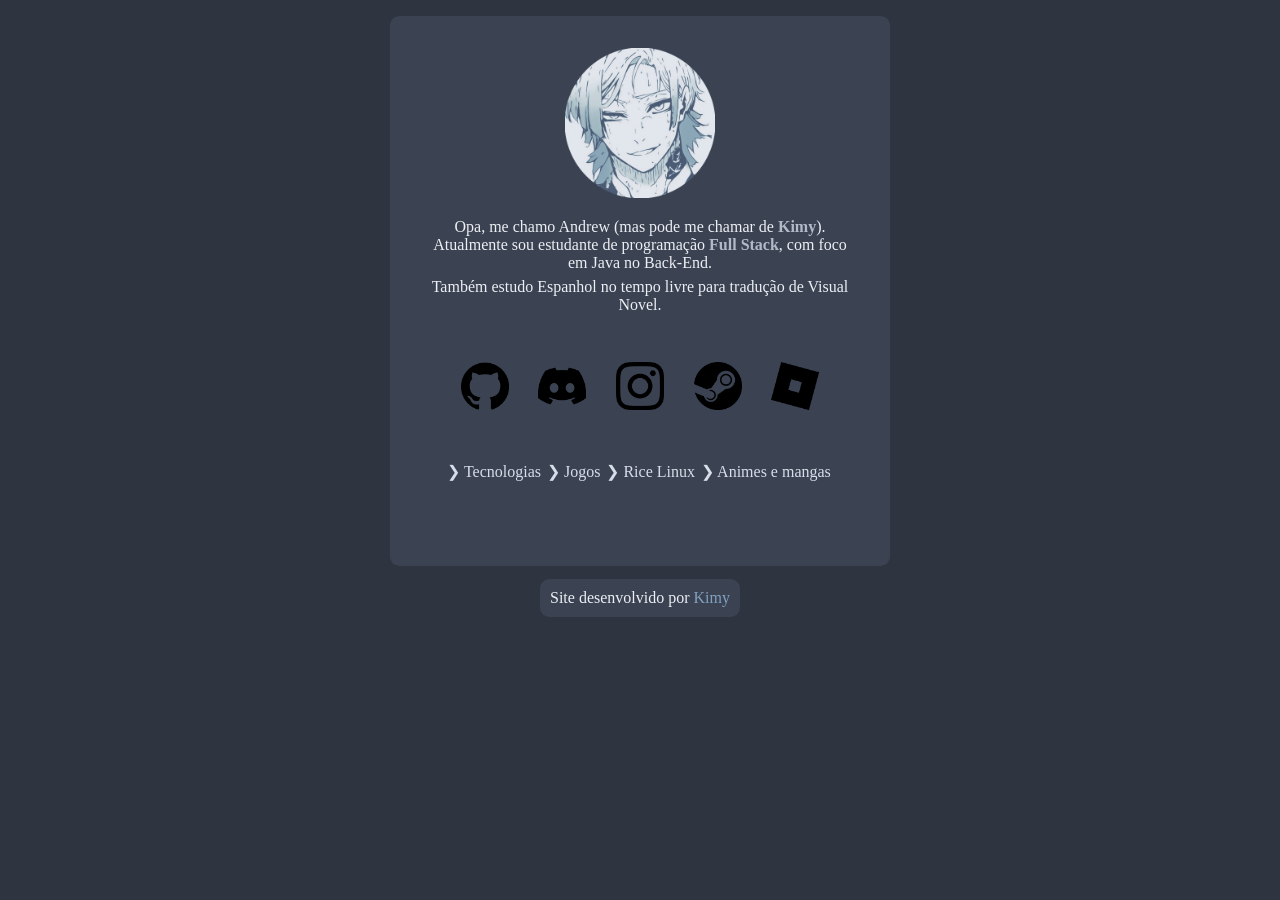
<file: index.html>
<!DOCTYPE html>
<html lang="pt-br">

<head>
    <meta charset="UTF-8">
    <meta name="viewport" content="width=device-width, initial-scale=1.0">
    <title>Kimy</title>
    <link rel="stylesheet" href="style.css">
</head>

<body>
    <div id="box_principal">
        <div id="separador">
            <div id="icon_principal">
                <img src="assets/kimy.png" alt="">
            </div>
            <div id="biografia">
                <p>
                    Opa, me chamo Andrew (mas pode me chamar de <strong>Kimy</strong>).
                    Atualmente sou estudante de programação <strong>Full Stack</strong>,
                    com foco em Java no Back-End.
                </p>
                <p>Também estudo Espanhol no tempo livre para tradução de Visual Novel.</p>
            </div>
            <nav id="links">
                <a href="https://github.com/kimyosu" target="_blank"><img src="assets/logos/github.png"
                        alt="GitHub"></a>
                <a href="https://discord.com/users/1444514691006337065" target="_blank"><img
                        src="assets/logos/discord.png" alt="Discord"></a>
                <a href="https://www.instagram.com/kimystring/" target="_blank"><img src="assets/logos/instagram.png"
                        alt="Instagram"></a>
                <a href="steamcommunity.com/profiles/76561199773733044/" target="_blank"><img
                        src="assets/logos/steam.png" alt="Steam"></a>
                <a href="https://www.roblox.com/pt/users/3291253441/profile" target="_blank"><img
                        src="assets/logos/roblox.png" alt="Roblox"></a>
            </nav>

            <nav id="abas">
                <a href="pages/lol.html">Tecnologias</a>
                <a href="pages/lol.html">Jogos</a>
                <a href="pages/lol.html">Rice Linux</a>
                <a href="pages/lol.html">Animes e mangas</a>
            </nav>
        </div>
    </div>
    <footer>
        <p>
            Site desenvolvido por <a target="_blank" href="https://github.com/kimyosu">Kimy</a>
        </p>
    </footer>
</body>

</html>
</file>
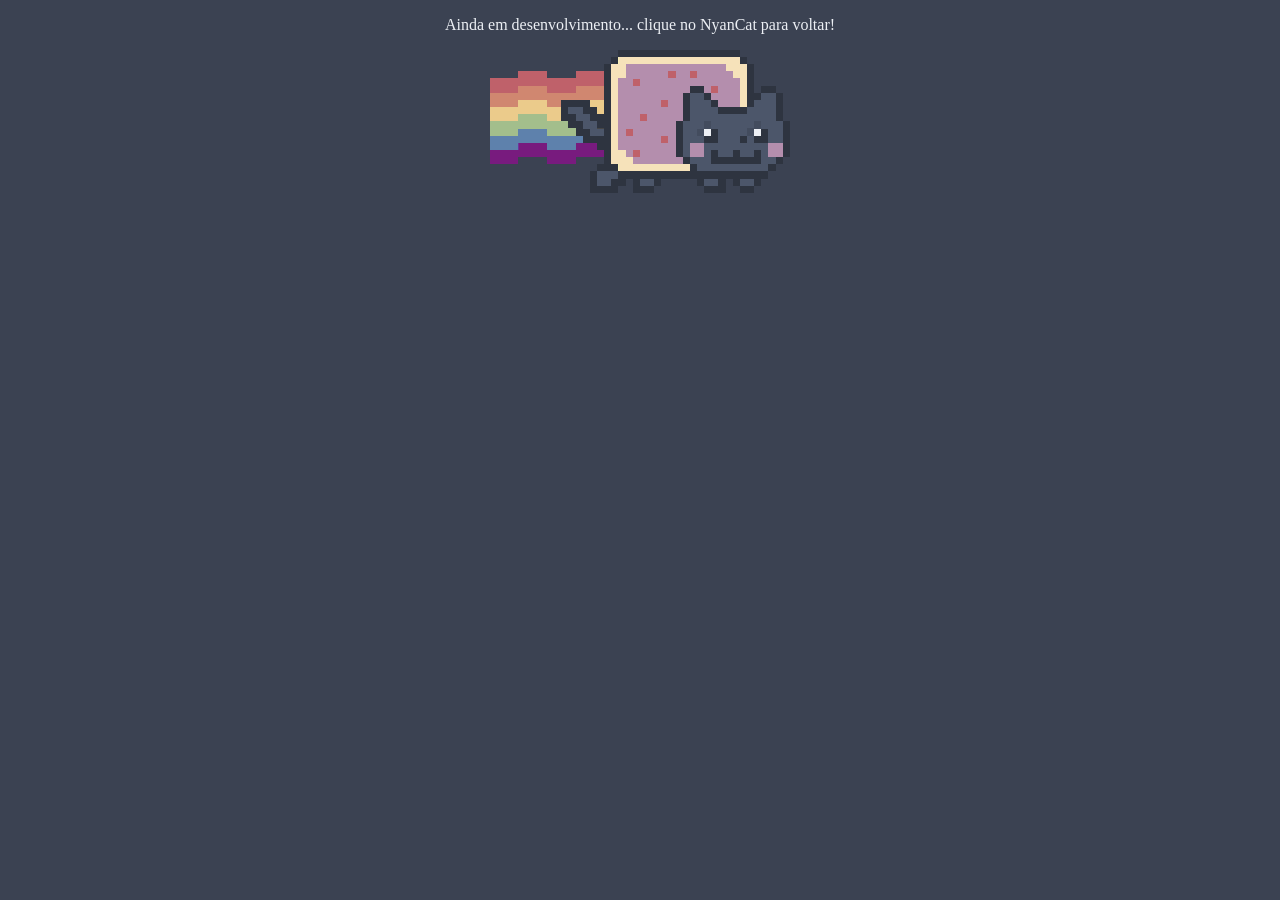
<file: pages/lol.html>
<!DOCTYPE html>
<html lang="pt-br">

<head>
    <meta charset="UTF-8">
    <meta name="viewport" content="width=device-width, initial-scale=1.0">
    <title>Kimy</title>

    <style>
        body {
            background-color: #3b4252;
        }

        p {
            text-align: center;
            color: #eceff4;
        }

        img {
            margin: auto;
            display: block
        }

        #escondido {
            display: none;
            color: #d8dee9;
        }

        a:hover + #escondido {
            display: block;
        }
    </style>
</head>

<body>
    <p>Ainda em desenvolvimento... clique no NyanCat para voltar!</p>
    <a href="../index.html"> <img src="../assets/nyancat.png" alt=""> </a>
    <p id="escondido">NyanCat Nord foda-se</p>
</body>

</html>
</file>
<file: style.css>
:root {
    --cor4: #2e3440;
    --cor3: #3b4252;
    --cor2: #434c5e;
    --cor1: #4c566a;
    --cor-texto: #eceff4;
}

* {
    padding: 0;
    margin: 0;
}

body {
    background-color: var(--cor4);
}

strong {
    color: #b3bac7;
}

#box_principal {
    border-radius: 0.6em;
    margin: 1em auto 0px auto;
    width: 500px;
    height: 550px;
    background-color: var(--cor3);
}

#separador {
    margin: 1em 2em 0 2em;
}

#icon_principal {
    text-align: center;
}

#icon_principal img {
    min-width: 150px;
    max-width: 150px;
    margin-top: 2em;
}

#biografia {
    margin-top: 1em;
}

#biografia>p {
    text-align: justify;
    margin-bottom: 0.4em;
    text-align: center;
    color: var(--cor-texto);
}

nav {
    margin-top: 3em;
    text-align: center;
}

#links a {
    margin: 0px 0.8em 0px 0.8em;
}

#links img {
    width: 3em;
    transition: 0.2s;
}

#links img:hover {
    opacity: 0.6;
}

#abas a {
    border-radius: 6px;
    margin-right: 2px;
    text-decoration: none;
    color: #d8dee9;
    transition: 0.2s;
}

#abas a:hover {
    background-color: var(--cor2);
    color: var(--cor-texto);
}

#abas a::before {
    content: "\276f\00A0";
}

footer {
    text-align: center;
    margin-top: 0.8em;
}

footer p {
    color: var(--cor-texto);
    padding: 10px;
    border-radius: 0.6em;
    display: inline-block;
    background-color: var(--cor3);
}

footer a{
    text-decoration: none;
    color: #81a1c1;
    transition: 0.2s;
}

footer a:hover {
    color: #88c0d0;
}
</file>
